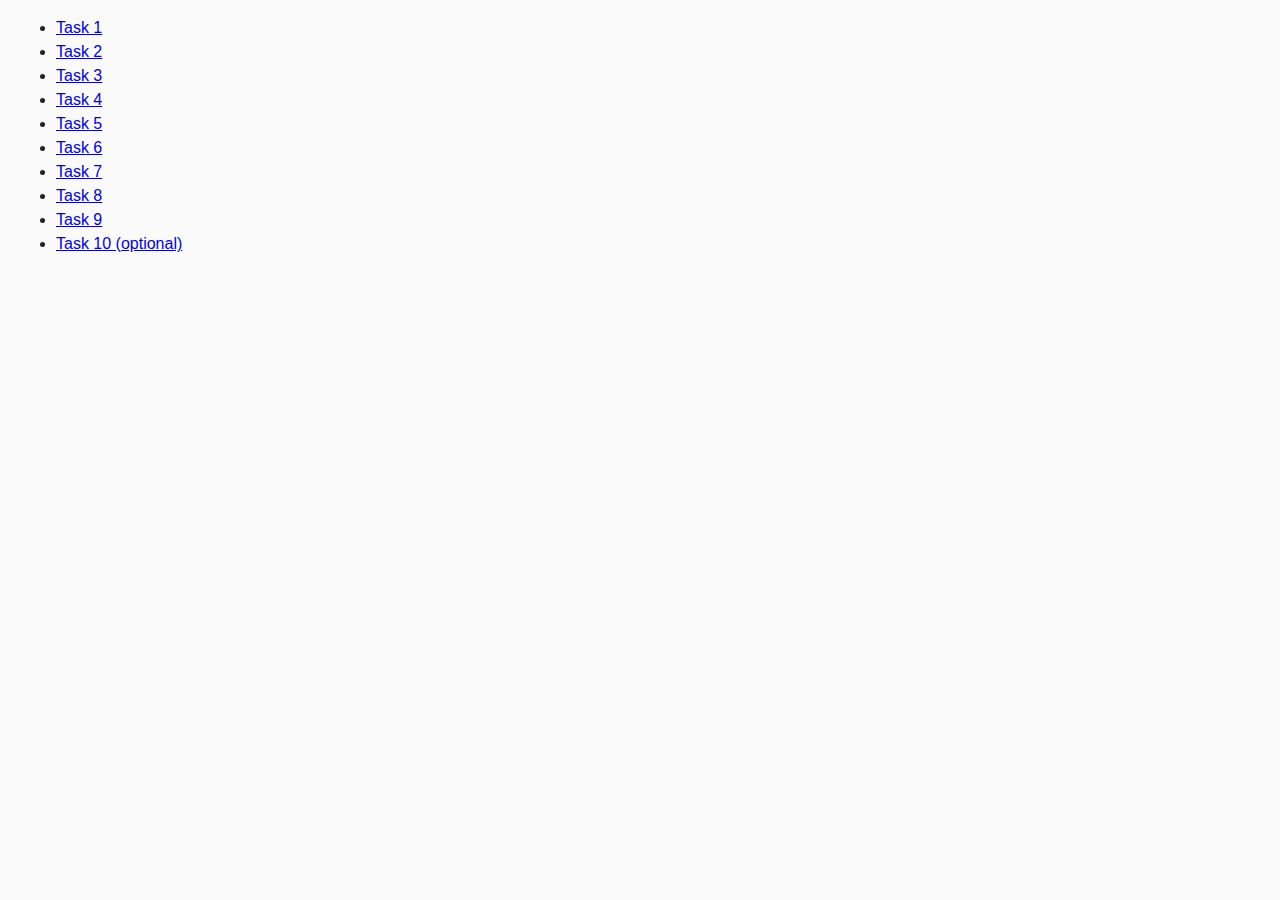
<file: index.html>
<!DOCTYPE html>
<html lang="es">
  <head>
    <meta charset="UTF-8" />
    <meta http-equiv="X-UA-Compatible" content="IE=edge" />
    <meta name="viewport" content="width=device-width, initial-scale=1.0" />
    <title>Homework 6</title>
    <link rel="stylesheet" href="./src/css/common.css" />
  </head>
  <body>
    <ul>
      <li><a href="./src/task-01.html">Task 1</a></li>
      <li><a href="./src/task-02.html">Task 2</a></li>
      <li><a href="./src/task-03.html">Task 3</a></li>
      <li><a href="./src/task-04.html">Task 4</a></li>
      <li><a href="./src/task-05.html">Task 5</a></li>
      <li><a href="./src/task-06.html">Task 6</a></li>
      <li><a href="./src/task-07.html">Task 7</a></li>
      <li><a href="./src/task-08.html">Task 8</a></li>
      <li><a href="./src/task-09.html">Task 9</a></li>
      <li><a href="./src/task-10.html">Task 10 (optional)</a></li>
    </ul>
  </body>
</html>
</file>
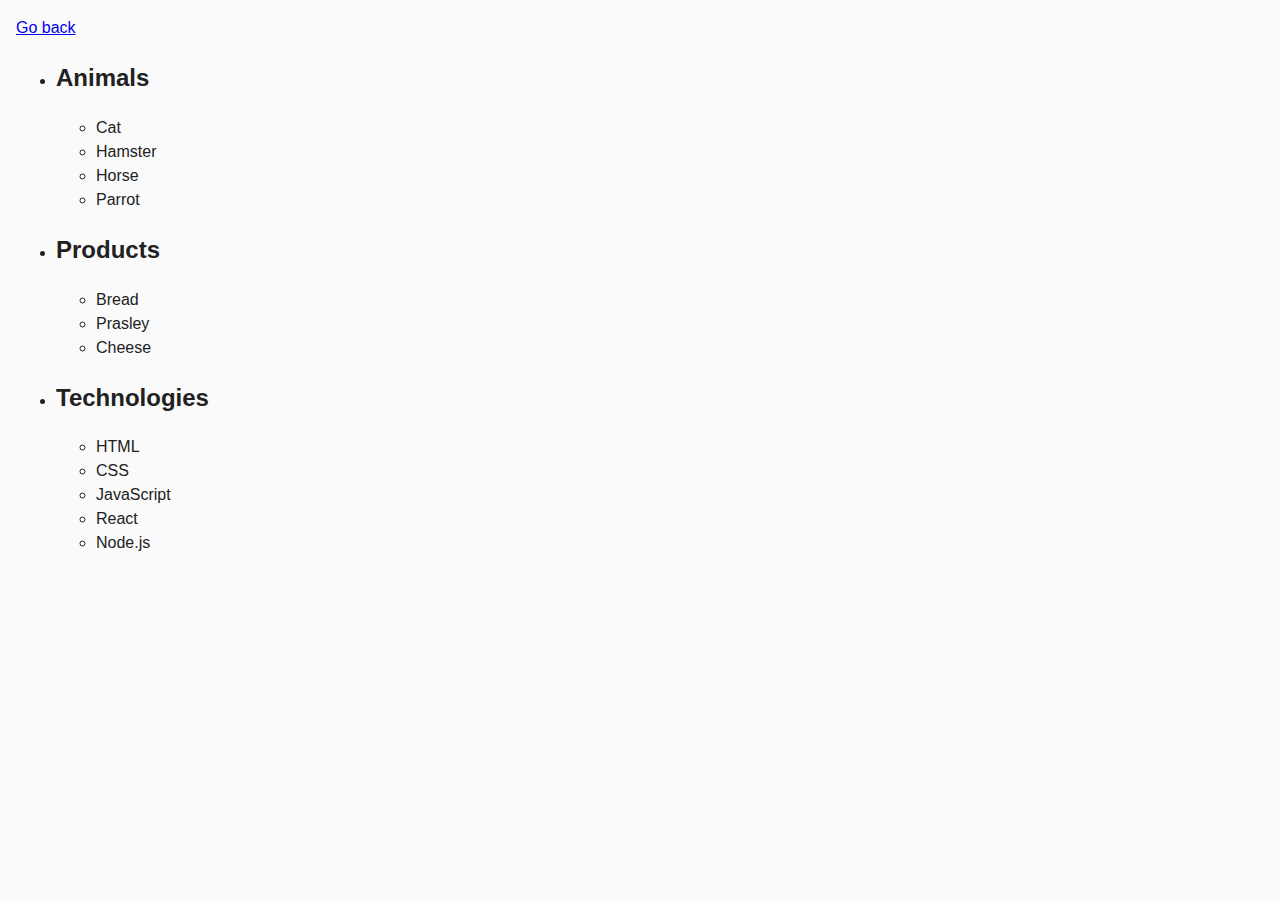
<file: src/task-01.html>
<!DOCTYPE html>
<html lang="es">
  <head>
    <meta charset="UTF-8" />
    <meta http-equiv="X-UA-Compatible" content="IE=edge" />
    <meta name="viewport" content="width=device-width, initial-scale=1.0" />
    <title>Task 1</title>
    <link rel="stylesheet" href="css/common.css" />
  </head>
  <body>
    <p><a href="../index.html">Go back</a></p>

    <ul id="categories">
      <li class="item">
        <h2>Animals</h2>

        <ul>
          <li>Cat</li>
          <li>Hamster</li>
          <li>Horse</li>
          <li>Parrot</li>
        </ul>
      </li>
      <li class="item">
        <h2>Products</h2>

        <ul>
          <li>Bread</li>
          <li>Prasley</li>
          <li>Cheese</li>
        </ul>
      </li>
      <li class="item">
        <h2>Technologies</h2>

        <ul>
          <li>HTML</li>
          <li>CSS</li>
          <li>JavaScript</li>
          <li>React</li>
          <li>Node.js</li>
        </ul>
      </li>
    </ul>

    <script src="js/task-01.js" type="module"></script>
  </body>
</html>
</file>
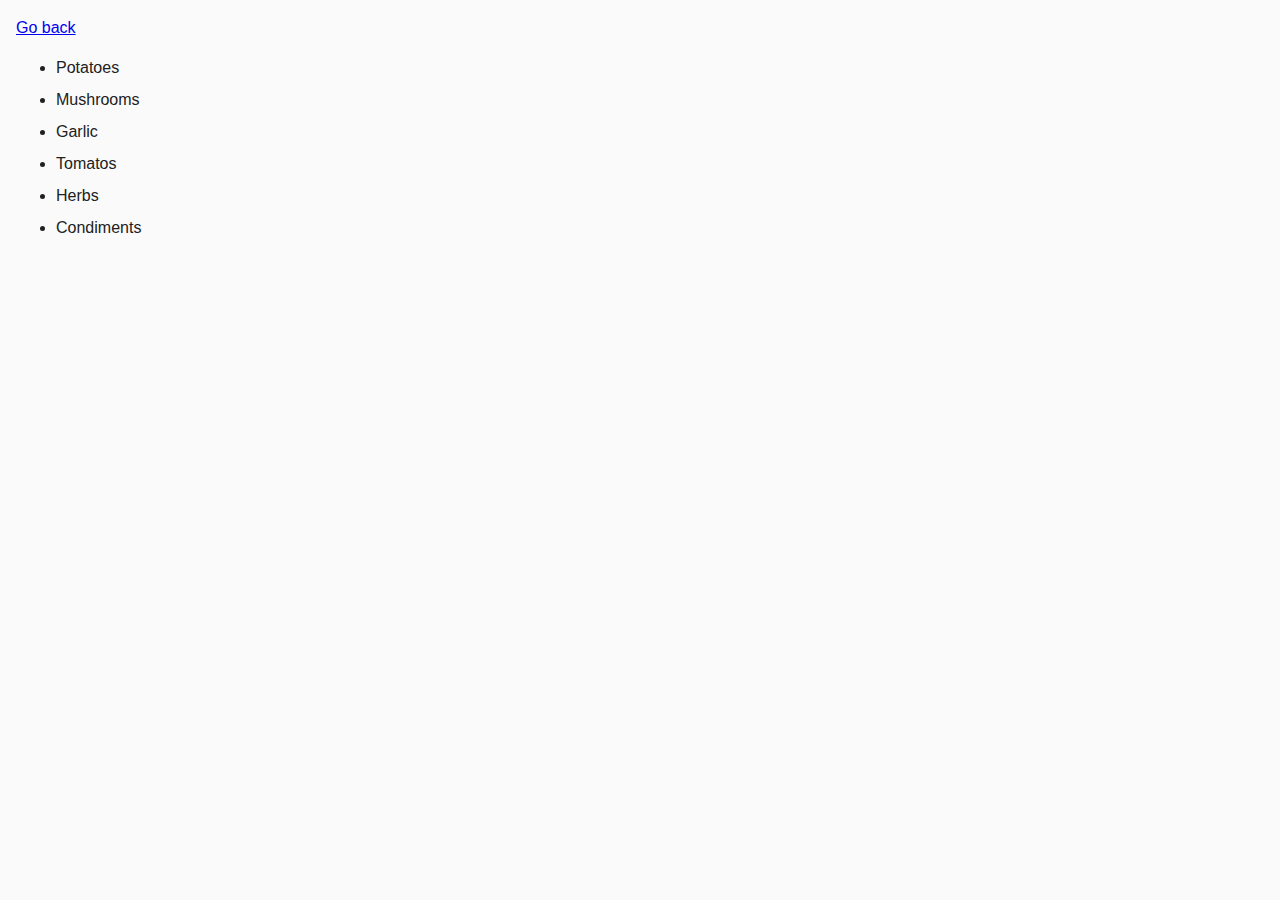
<file: src/task-02.html>
<!DOCTYPE html>
<html lang="ru">
  <head>
    <meta charset="UTF-8" />
    <meta http-equiv="X-UA-Compatible" content="IE=edge" />
    <meta name="viewport" content="width=device-width, initial-scale=1.0" />
    <title>Task 2</title>
    <link rel="stylesheet" href="css/common.css" />
    <style>
      .item {
        font-weight: 500;
      }

      .item:not(:last-child) {
        margin-bottom: 8px;
      }
    </style>
  </head>
  <body>
    <p><a href="../index.html">Go back</a></p>

    <ul id="ingredients"></ul>

    <script src="js/task-02.js" type="module"></script>
  </body>
</html>
</file>
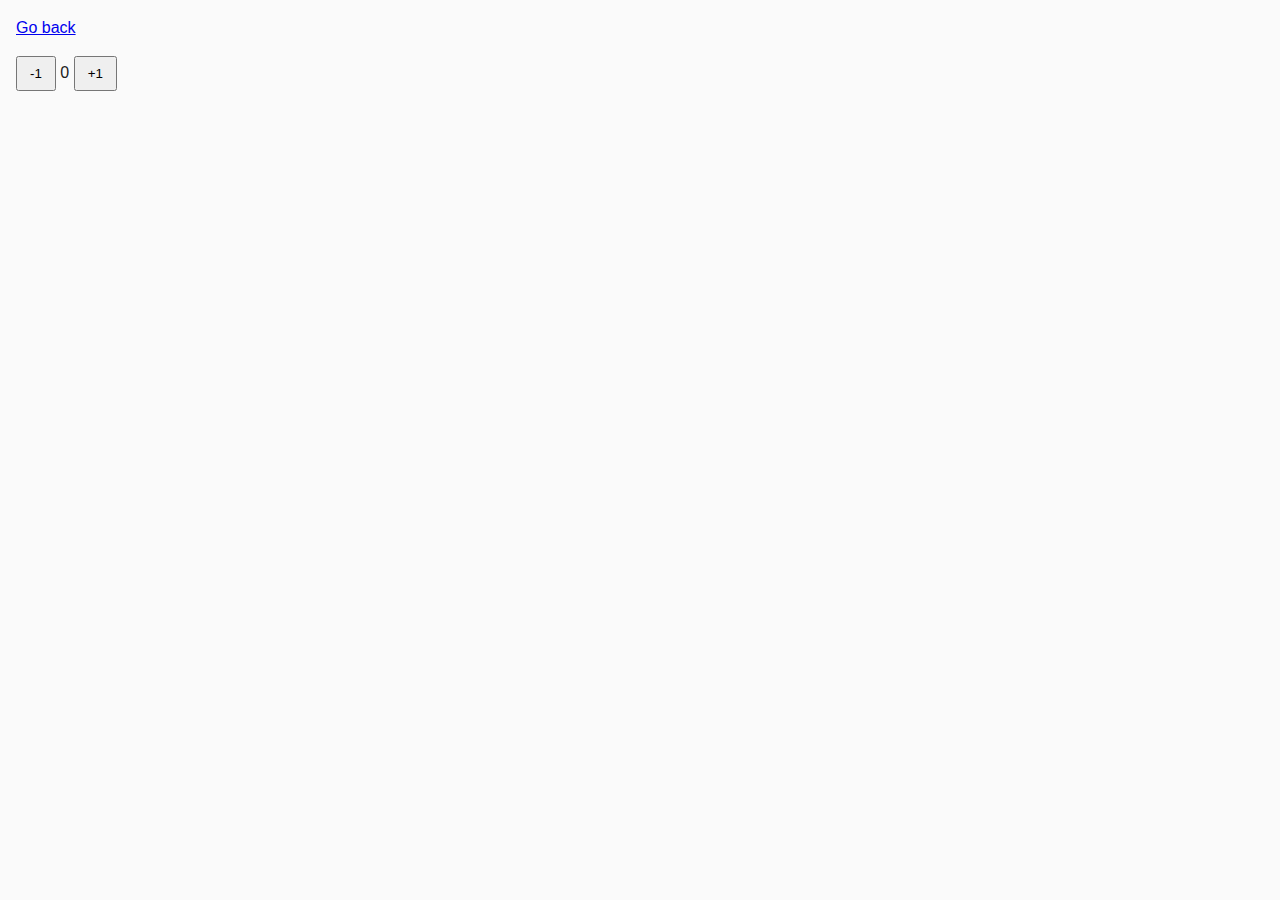
<file: src/task-04.html>
<!DOCTYPE html>
<html lang="es">
  <head>
    <meta charset="UTF-8" />
    <meta http-equiv="X-UA-Compatible" content="IE=edge" />
    <meta name="viewport" content="width=device-width, initial-scale=1.0" />
    <title>Task 4</title>
    <link rel="stylesheet" href="css/common.css" />
  </head>
  <body>
    <p><a href="../index.html">Go back</a></p>

    <div id="counter">
      <button type="button" data-action="decrement">-1</button>
      <span id="value">0</span>
      <button type="button" data-action="increment">+1</button>
    </div>

    <script src="js/task-04.js" type="module"></script>
  </body>
</html>
</file>
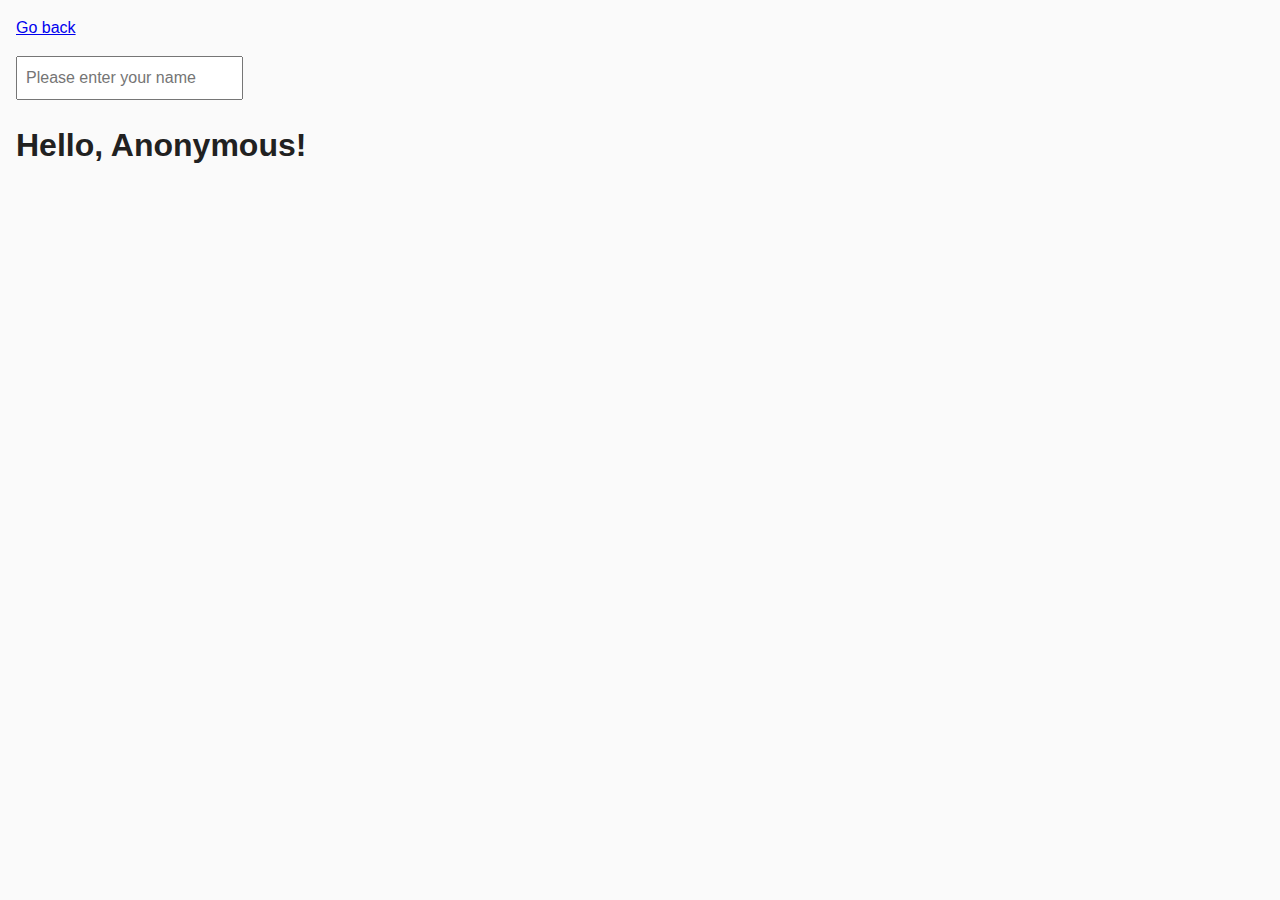
<file: src/task-05.html>
<!DOCTYPE html>
<html lang="es">
  <head>
    <meta charset="UTF-8" />
    <meta http-equiv="X-UA-Compatible" content="IE=edge" />
    <meta name="viewport" content="width=device-width, initial-scale=1.0" />
    <title>Task 5</title>
    <link rel="stylesheet" href="css/common.css" />
  </head>
  <body>
    <p><a href="../index.html">Go back</a></p>

    <input type="text" id="name-input" placeholder="Please enter your name" />
    <h1>Hello, <span id="name-output">Anonymous</span>!</h1>

    <script src="js/task-05.js" type="module"></script>
  </body>
</html>
</file>
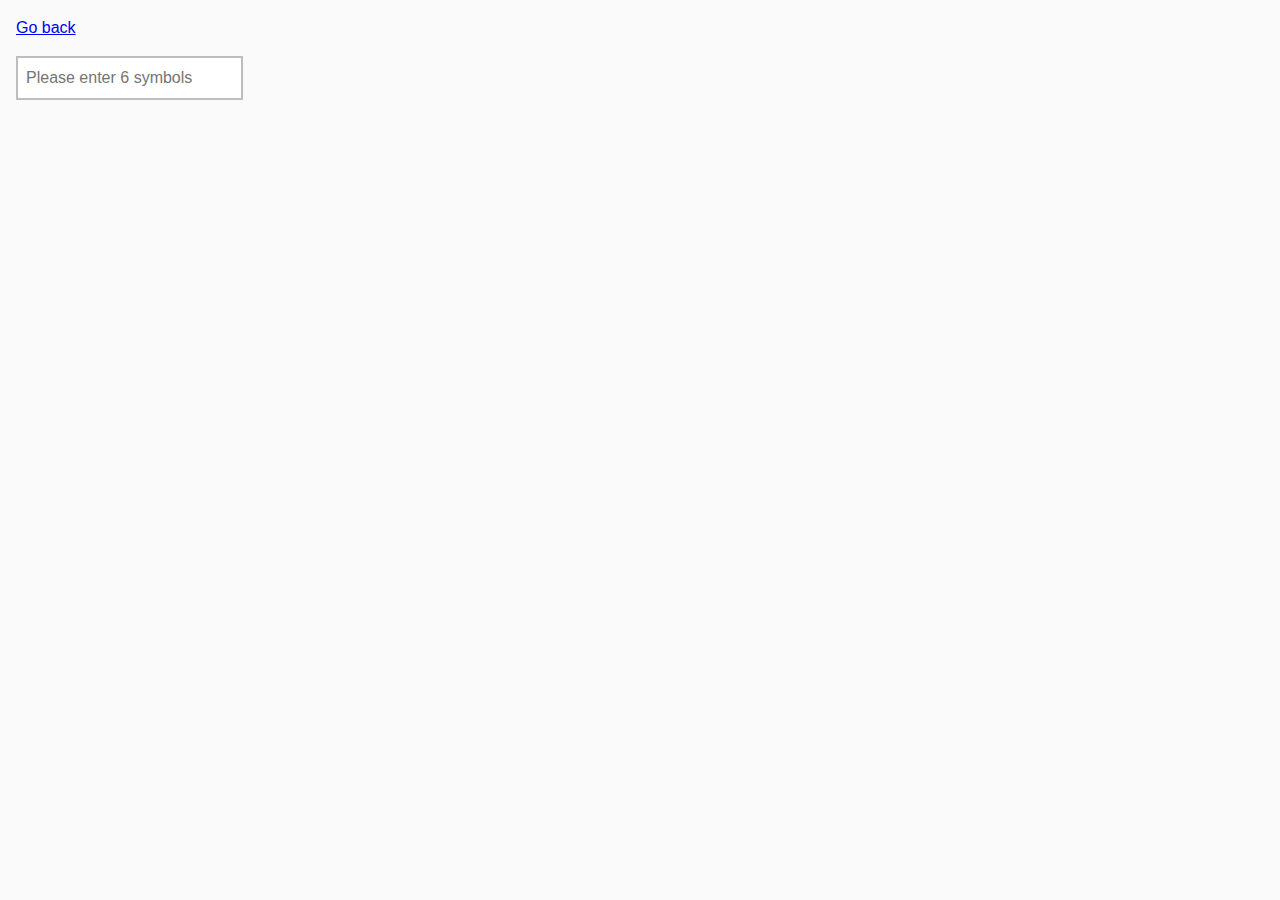
<file: src/task-06.html>
<!DOCTYPE html>
<html lang="es">
  <head>
    <meta charset="UTF-8" />
    <meta http-equiv="X-UA-Compatible" content="IE=edge" />
    <meta name="viewport" content="width=device-width, initial-scale=1.0" />
    <title>Task 6</title>
    <link rel="stylesheet" href="css/common.css" />
    <style>
      #validation-input {
        border: 2px solid #bdbdbd;
      }

      #validation-input.valid {
        border-color: #4caf50;
      }

      #validation-input.invalid {
        border-color: #f44336;
      }
    </style>
  </head>
  <body>
    <p><a href="../index.html">Go back</a></p>

    <input
      type="text"
      id="validation-input"
      data-length="6"
      placeholder="Please enter 6 symbols"
    />

    <script src="js/task-06.js" type="module"></script>
  </body>
</html>
</file>
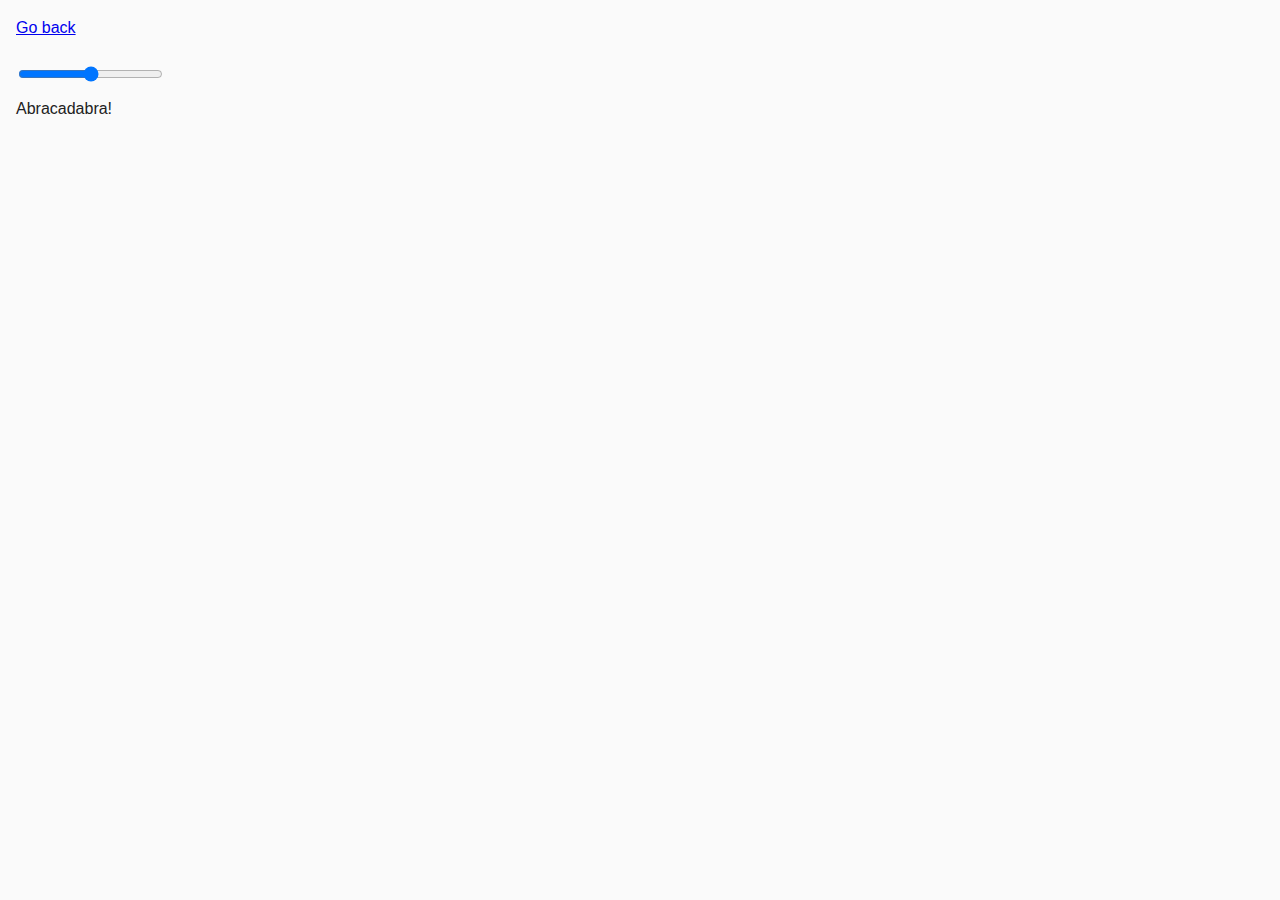
<file: src/task-07.html>
<!DOCTYPE html>
<html lang="es">
  <head>
    <meta charset="UTF-8" />
    <meta http-equiv="X-UA-Compatible" content="IE=edge" />
    <meta name="viewport" content="width=device-width, initial-scale=1.0" />
    <title>Task 7</title>
    <link rel="stylesheet" href="css/common.css" />
  </head>
  <body>
    <p><a href="../index.html">Go back</a></p>

    <input id="font-size-control" type="range" min="16" max="96" />
    <br />
    <span id="text">Abracadabra!</span>

    <script src="js/task-07.js" type="module"></script>
  </body>
</html>
</file>
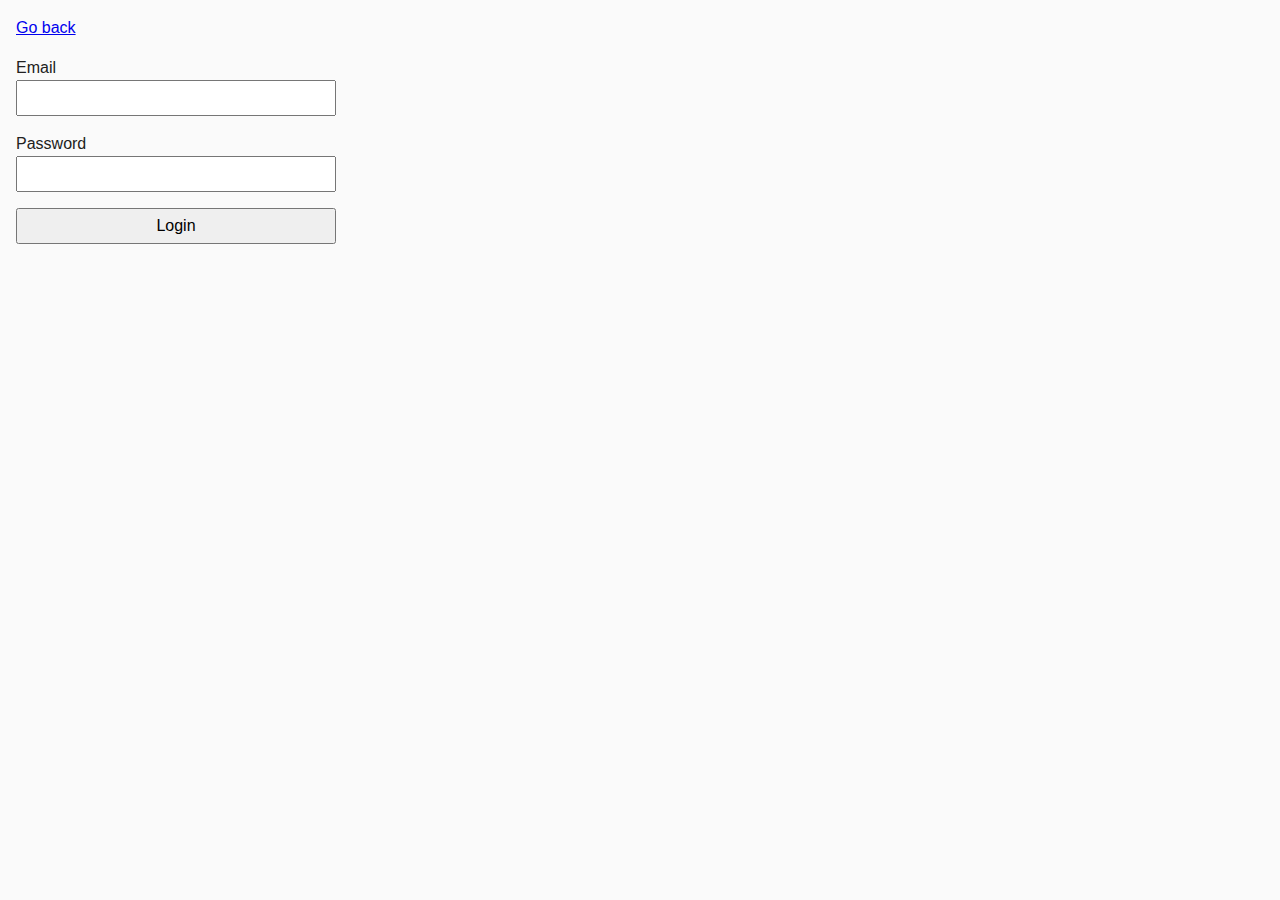
<file: src/task-08.html>
<!DOCTYPE html>
<html lang="es">
  <head>
    <meta charset="UTF-8" />
    <meta http-equiv="X-UA-Compatible" content="IE=edge" />
    <meta name="viewport" content="width=device-width, initial-scale=1.0" />
    <title>Task 8</title>
    <link rel="stylesheet" href="css/common.css" />
    <style>
      .login-form {
        max-width: 320px;
        display: flex;
        flex-direction: column;
      }

      .login-form label {
        margin-bottom: 16px;
      }

      .login-form input,
      .login-form button {
        width: 100%;
        padding: 4px;
        font: inherit;
      }
    </style>
  </head>
  <body>
    <p><a href="../index.html">Go back</a></p>

    <form class="login-form">
      <label>
        Email
        <input type="email" name="email" />
      </label>
      <label>
        Password
        <input type="password" name="password" />
      </label>
      <button type="submit">Login</button>
    </form>

    <script src="js/task-08.js" type="module"></script>
  </body>
</html>
</file>
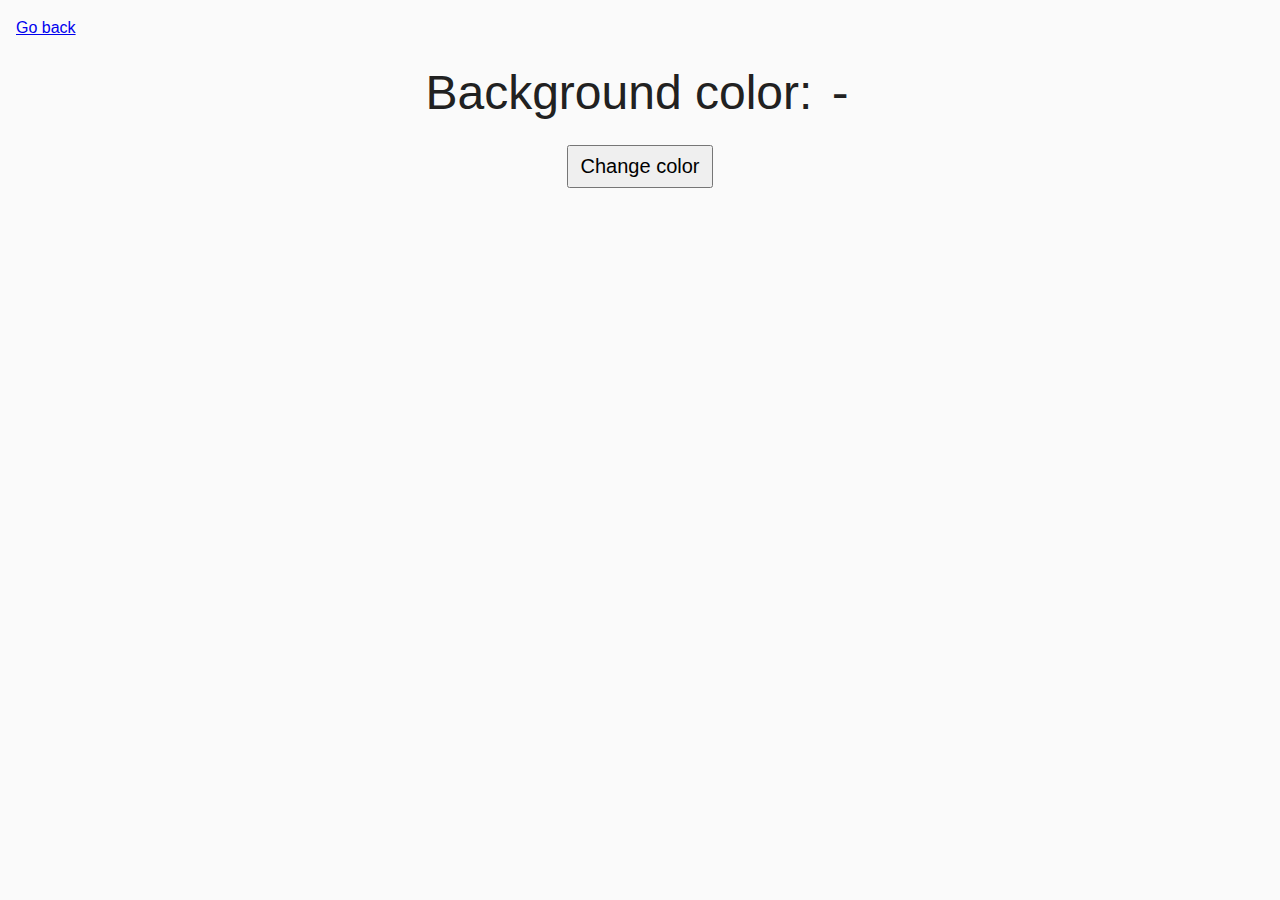
<file: src/task-09.html>
<!DOCTYPE html>
<html lang="es">
  <head>
    <meta charset="UTF-8" />
    <meta http-equiv="X-UA-Compatible" content="IE=edge" />
    <meta name="viewport" content="width=device-width, initial-scale=1.0" />
    <title>Task 9</title>
    <link rel="stylesheet" href="css/common.css" />
    <style>
      .widget {
        text-align: center;
      }

      .widget p {
        margin-top: 0;
        margin-bottom: 16px;
        font-size: 48px;
      }

      .widget span {
        font-family: monospace;
      }

      .widget button {
        padding: 8px 12px;
        font-size: 20px;
        cursor: pointer;
      }
    </style>
  </head>
  <body>
    <p><a href="../index.html">Go back</a></p>

    <div class="widget">
      <p>Background color: <span class="color">-</span></p>
      <button type="button" class="change-color">Change color</button>
    </div>

    <script src="js/task-09.js" type="module"></script>
  </body>
</html>
</file>
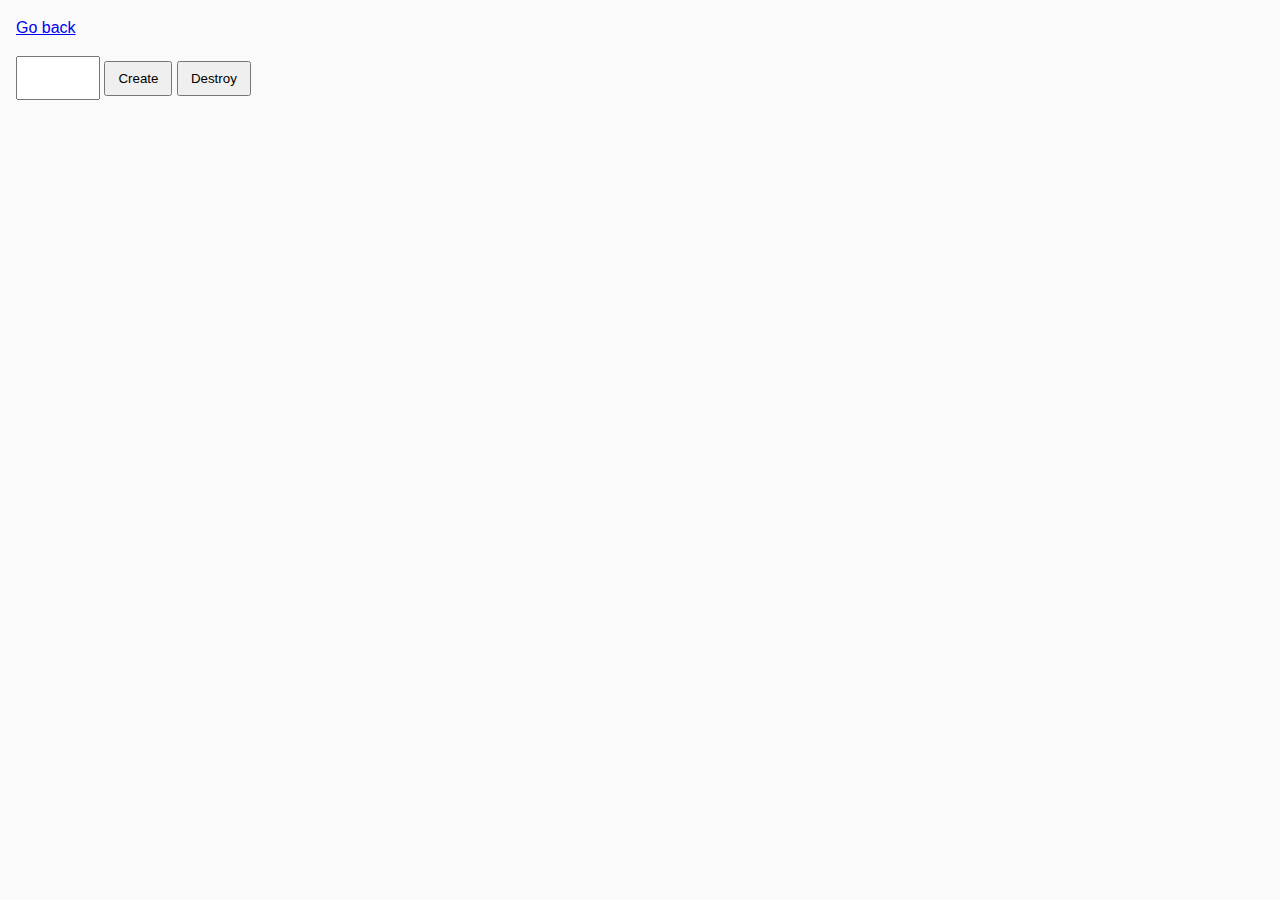
<file: src/task-10.html>
<!DOCTYPE html>
<html lang="ru">
  <head>
    <meta charset="UTF-8" />
    <meta http-equiv="X-UA-Compatible" content="IE=edge" />
    <meta name="viewport" content="width=device-width, initial-scale=1.0" />
    <title>Task 10 (optional)</title>
    <link rel="stylesheet" href="css/common.css" />
  </head>
  <body>
    <p><a href="../index.html">Go back</a></p>

    <div id="controls">
      <input type="number" min="1" max="100" step="1" />
      <button type="button" data-create>Create</button>
      <button type="button" data-destroy>Destroy</button>
    </div>

    <div id="boxes"></div>

    <script src="js/task-10.js" type="module"></script>
  </body>
</html>
</file>
<file: src/css/common.css>
* {
  box-sizing: border-box;
}

body {
  margin: 16px;
  font-family: -apple-system, BlinkMacSystemFont, 'Segoe UI', Roboto, Oxygen,
    Ubuntu, Cantarell, 'Open Sans', 'Helvetica Neue', sans-serif;
  -webkit-font-smoothing: antialiased;
  -moz-osx-font-smoothing: grayscale;
  background-color: #fafafa;
  color: #212121;
  line-height: 1.5;
}

input {
  padding: 8px;
  font: inherit;
}

button {
  padding: 8px 12px;
  cursor: pointer;
}


/** TASK 3*/
.gallery {
  display: flex;
  column-gap: 16px;
}

.gallery li {
  list-style: none;
}

.gallery li img {
  max-width: 100%;
  display: block;
}
</file>
